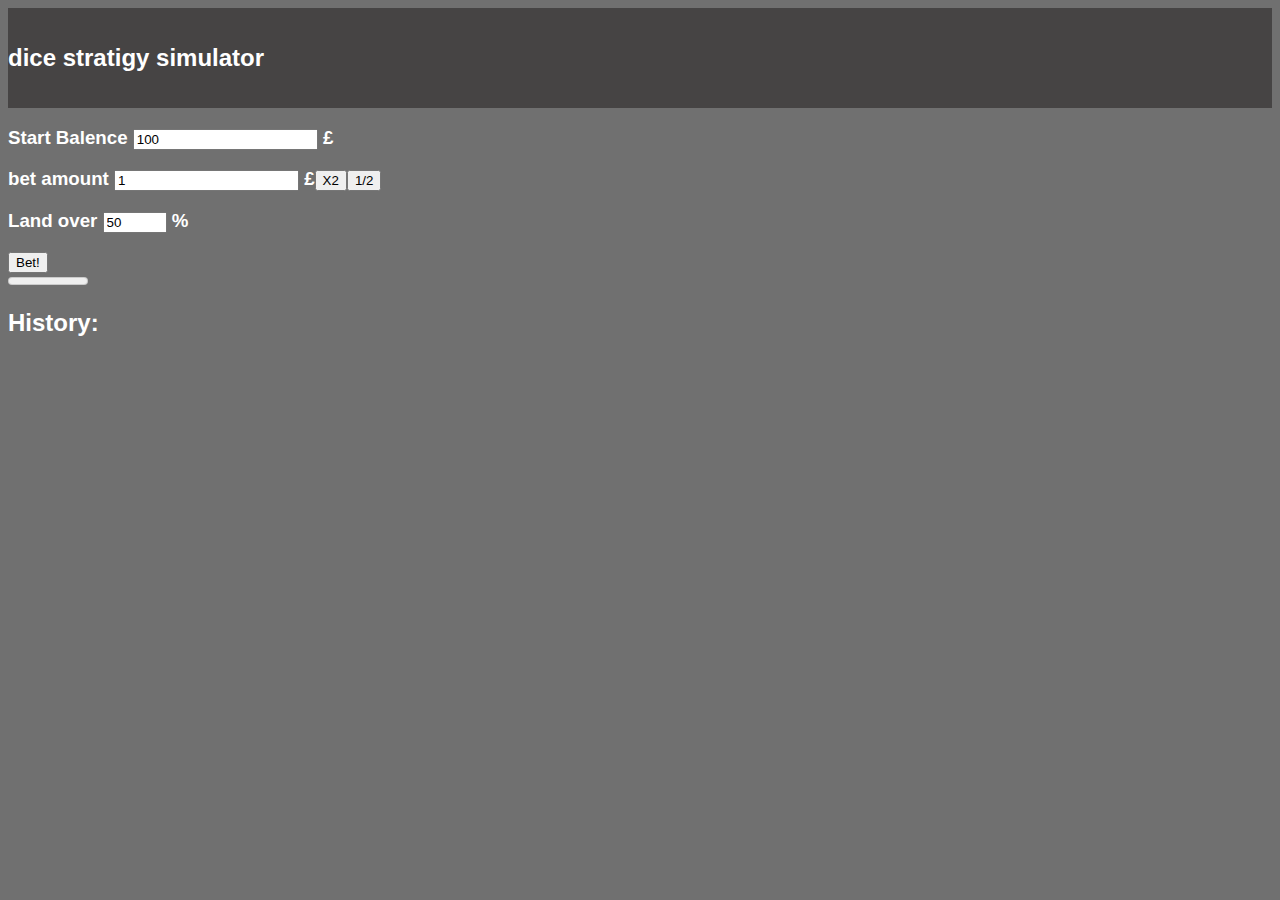
<file: index.html>
<html>
    <header>
        <head>
        <title>dice simulator</title>

        <!-- 🚀 CORE WEB VITALS OPTIMIZATIONS -->
        <meta charset="UTF-8">
        <meta name="viewport" content="width=device-width, initial-scale=1.0">

        <!-- Preload CSS for faster rendering -->
        <link rel="preload" href="style.css" as="style">

        <!-- Load CSS async-safe -->
        <link rel="stylesheet" href="style.css" media="all">

        <!-- Preconnect to speed up future requests -->
        <link rel="preconnect" href="https://fonts.googleapis.com">
        <link rel="preconnect" href="https://fonts.gstatic.com" crossorigin>

        <!-- Better title for SEO -->
        <meta name="description" content="Free Stake-style dice strategy simulator. Test gambling strategies, win chances, payouts, and probabilities without risking money.">
        <meta name="keywords" content="dice simulator, stake dice, dice strategy, betting calculator, win chance calculator, gambling simulator, house edge calculator">
        <meta name="author" content="Dice Simulator Engine">

        <!-- Open Graph -->
        <meta property="og:title" content="Dice Strategy Simulator">
        <meta property="og:description" content="Simulate Stake-style dice betting. Calculate win percentages, payouts, and test strategies instantly.">
        <meta property="og:type" content="website">

        <!-- 🚀 SCHEMA MARKUP (JSON-LD) -->
        <script type="application/ld+json">
        {
          "@context": "https://schema.org",
          "@type": "WebApplication",
          "name": "Dice Strategy Simulator",
          "url": "https://your-website-url-here.com",
          "applicationCategory": "GameApplication",
          "operatingSystem": "All",
          "description": "Stake-style dice simulator. Test betting strategies, calculate win chances, and simulate gambling outcomes without risking real money.",
          "image": "https://your-website-url-here.com/preview.png",
          "author": {
            "@type": "Person",
            "name": "Dice Simulator Developer"
          },
          "offers": {
            "@type": "Offer",
            "price": "0",
            "priceCurrency": "GBP"
          }
        }
        </script>

        <!-- END SEO + WEB VITALS -->

        <div class="header">
            <h2 id="headtext">
                dice stratigy simulator
            </h2>
        </div>
        </head>
    </header>

    <body>
    <div id="controlls">
            <h3>Start Balence <input id="balance" type="number"  value="100" placeholder="100"> £</h3>
            <h3>bet amount <input id="stake" type="number"  value="1" placeholder="1"> £<button onclick="double()">X2</button><button onclick="half()">1/2</button></h3>
            <h3>Land over <input max="100" min="1" onkeyup="updateover()" onchange="updateover()" id="over" type="number" value="50" placeholder="50"> %</h3>
            <button onclick="bet()">Bet!</button>
        </div>

    <div id="gamebox">
        <div><meter id="slider" min="0" max="100" low="50" high="51" optimum="101"></meter><div id="marker"></div></div>
    </div>
    
    <div id="messages"><h2 id="h2">History:</h2><div id="msgbox"></div></div>

    <!-- 🚀 Load JS without blocking rendering -->
    <script src="script.js" defer></script>
    </body>
</html>
</file>
<file: style.css>
html{
    color: rgb(255, 255, 255);
    background-color: rgb(112, 112, 112);
    font-family: Arial, Helvetica, sans-serif;
    padding: 0;
}

.header {
    justify-content: center;
    align-content: center;
    margin: auto;
    width: 100%;
    height: auto;
    padding-top: 1rem;
    padding-bottom: 1rem;
    background-color: rgb(70, 68, 68);
}
</file>
